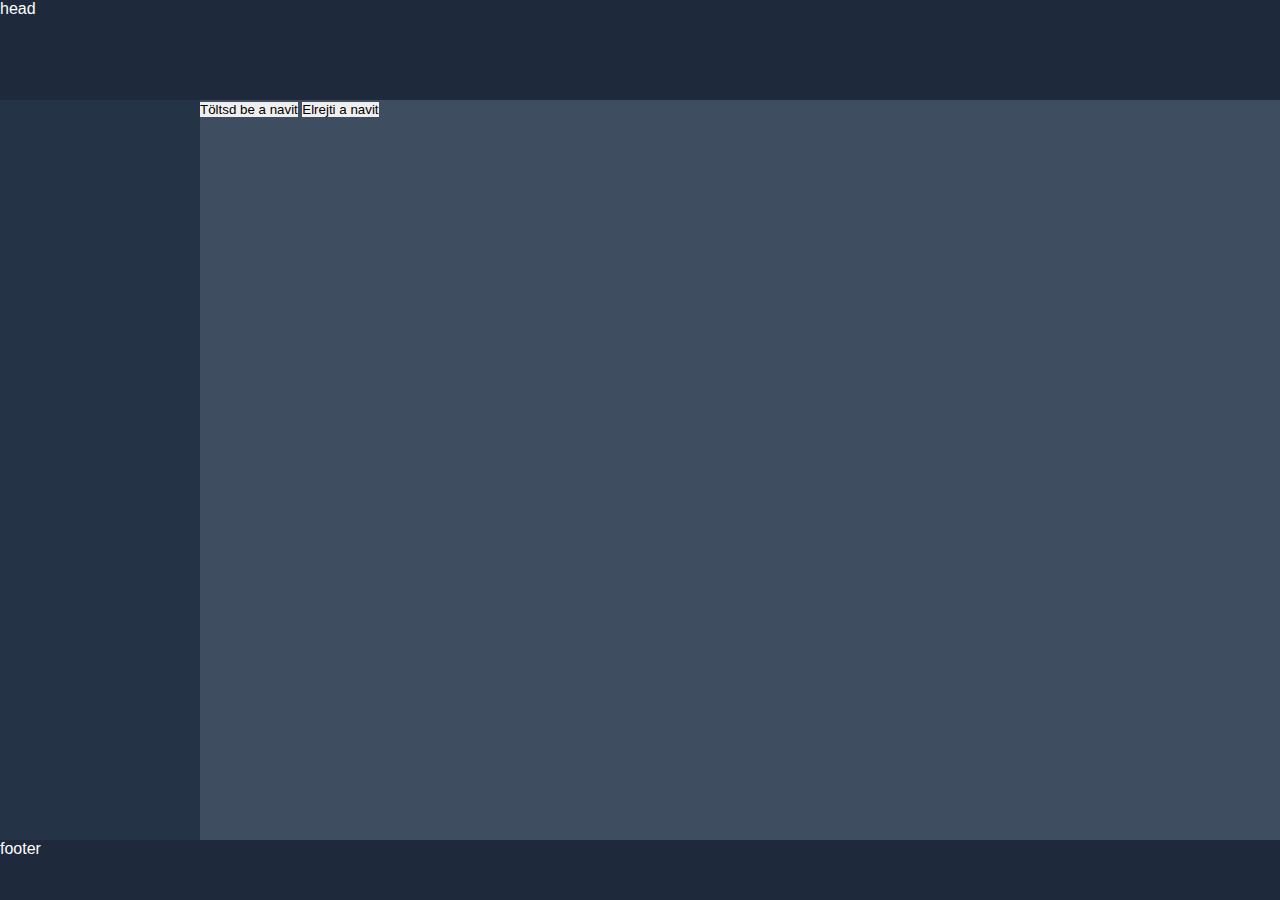
<file: index.html>
<!DOCTYPE html>
<html lang="en">
<head>
    <title>Document</title>
    <link rel="stylesheet" href="./assets/css/style.css">
</head>
<body>
   
   <header>head</header>

   <aside>
    
    
        
   </aside >

   <main>
    <Button id="Nav" onclick="showNav()">Töltsd be a navit</Button>
    <button id="Nav" onclick="nav()"  >Elrejti a navit</button>
    <p id="Mess"></p>
    
    <div id="controller">

    </div>
    
    </main>
    

   <footer> footer </footer>



    <script src="./assets/js/main02.js"></script>
</body>
</html>
</file>
<file: assets/css/style.css>
*{
    padding: 0;
    margin: 0;
    border:none;
    box-sizing: border-box;
    font-family: Arial, Helvetica, sans-serif;
}



body{
    background-color: #29394f;
    color: white;
    width: 100%;
    height: 100vh;
    display: grid;
    grid-template-columns: 200px 1fr;
    grid-template-rows: 100px 1fr 60px;
}

header{
    background-color: rgba(0, 0, 0, .25);
    grid-column: 1 / 3;
    grid-row: 1 / 2;
}

aside{
    background-color: rgba(0, 0, 0, .1);
    grid-column: 1 / 2;
    grid-row: 2 / 3;
}

aside a{
    padding: 1rem ;
    display: block;
    color: white;
    text-decoration: none;
}

aside a:hover{
    background-color: rgba(0, 0, 0, 0.2);
    padding-left: 2rem;
    transition: padding 0.3s ease-in-out;
}

main{
    
    background-color: rgba(255, 255, 255, .1);
    grid-column: 2 / 3;
    grid-row: 2 / 3;
}

footer{
    background-color: rgba(0, 0, 0, .25);
    grid-column: 1 / 3;
    grid-row: 3 / 4;
}
</file>
